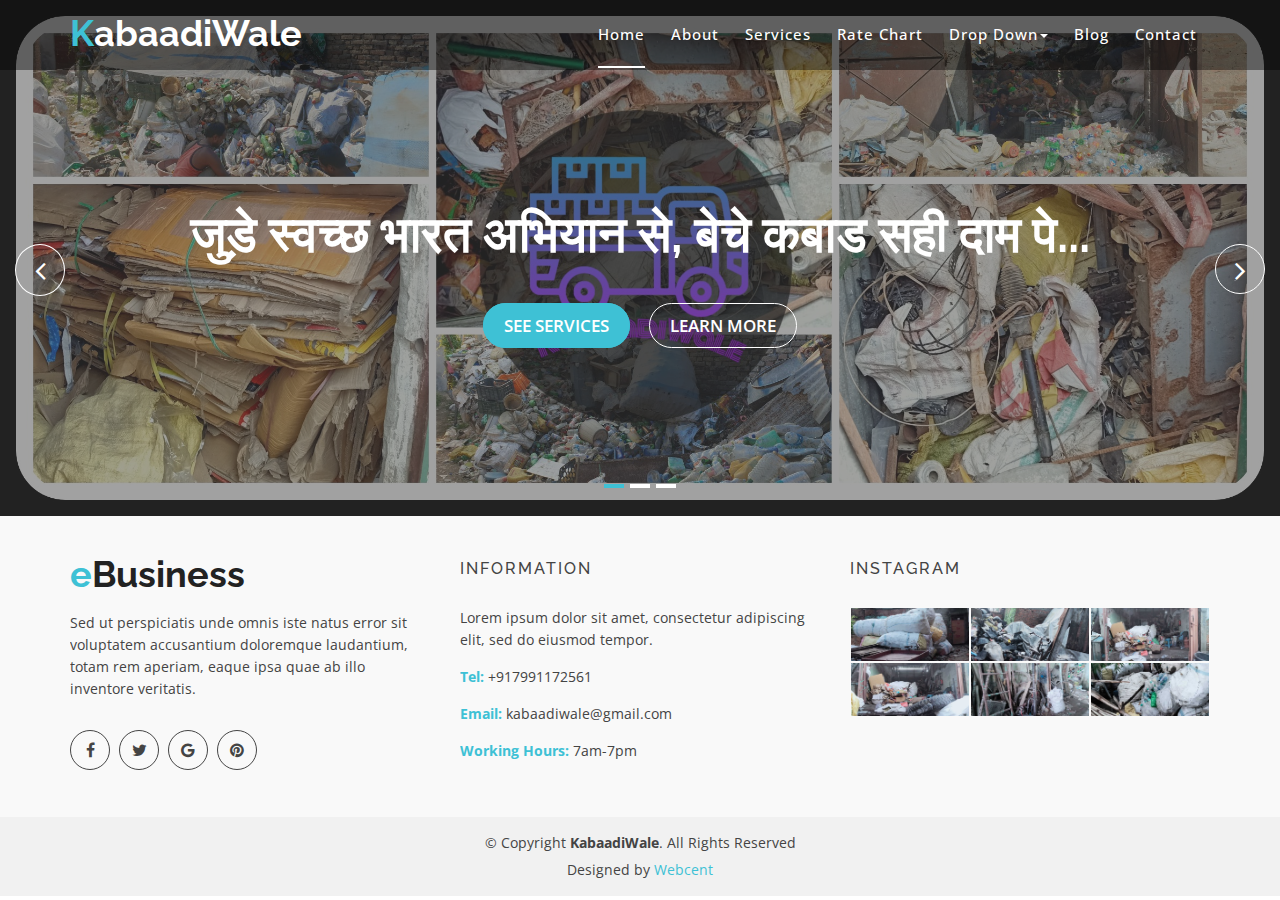
<file: form.html>
<!doctype html>
<html lang="en">
<head>
  <meta charset="utf-8">
  <title>KabadiWale - Sagar Trader</title>
  <meta content="width=device-width, initial-scale=1.0" name="viewport">
  <meta content="" name="keywords">
  <meta content="" name="description">

  <!-- Favicons -->
  <link href="img/favicon.png" rel="icon">
  <link href="img/apple-touch-icon.pngg" rel="apple-touch-icon">

  <!-- Google Fonts -->
  <link href="https://fonts.googleapis.com/css?family=Open+Sans:300,400,400i,600,700|Raleway:300,400,400i,500,500i,700,800,900" rel="stylesheet">

  <!-- Bootstrap CSS File -->
  <link href="lib/bootstrap/css/bootstrap.min.css" rel="stylesheet">

  <!-- Libraries CSS Files -->
  <link href="lib/nivo-slider/css/nivo-slider.css" rel="stylesheet">
  <link href="lib/owlcarousel/owl.carousel.css" rel="stylesheet">
  <link href="lib/owlcarousel/owl.transitions.css" rel="stylesheet">
  <link href="lib/font-awesome/css/font-awesome.min.css" rel="stylesheet">
  <link href="lib/animate/animate.min.css" rel="stylesheet">
  <link href="lib/venobox/venobox.css" rel="stylesheet">

  <!-- Nivo Slider Theme -->
  <link href="css/nivo-slider-theme.css" rel="stylesheet">

  <!-- Main Stylesheet File -->
  <link href="css/style.css" rel="stylesheet">

  <!-- Responsive Stylesheet File -->
  <link href="css/responsive.css" rel="stylesheet">

  <!-- =======================================================
    Theme Name: eBusiness
    Theme URL: https://bootstrapmade.com/ebusiness-bootstrap-corporate-template/
    Author: BootstrapMade.com
    License: https://bootstrapmade.com/license/
  ======================================================= -->
</head>

<body data-spy="scroll" data-target="#navbar-example">

  <div id="preloader"></div>

  <header>
    <!-- header-area start -->
    <div id="sticker" class="header-area">
      <div class="container">
        <div class="row">
          <div class="col-md-12 col-sm-12">

            <!-- Navigation -->
            <nav class="navbar navbar-default">
              <!-- Brand and toggle get grouped for better mobile display -->
              <div class="navbar-header">
                <button type="button" class="navbar-toggle collapsed" data-toggle="collapse" data-target=".bs-example-navbar-collapse-1" aria-expanded="false">
										<span class="sr-only">Toggle navigation</span>
										<span class="icon-bar"></span>
										<span class="icon-bar"></span>
										<span class="icon-bar"></span>
									</button>
                <!-- Brand -->
                <a class="navbar-brand page-scroll sticky-logo" href="index.html">
                  <h1><span>K</span>abaadiWale</h1>
                  <!-- Uncomment below if you prefer to use an image logo -->
                  <!-- <img src="img/logo.png" alt="" title=""> -->
								</a>
              </div>
              <!-- Collect the nav links, forms, and other content for toggling -->
              <div class="collapse navbar-collapse main-menu bs-example-navbar-collapse-1" id="navbar-example">
                <ul class="nav navbar-nav navbar-right">
                  <li class="active">
                    <a class="page-scroll" href="#home">Home</a>
                  </li>
                  <li>
                    <a class="page-scroll" href="#about">About</a>
                  </li>
                  <li>
                    <a class="page-scroll" href="#services">Services</a>
                  </li>
                  <li>
                    <a class="page-scroll" href="#portfolio">Rate Chart</a>
                  </li>

                  <li class="dropdown"><a href="#" class="dropdown-toggle" data-toggle="dropdown">Drop Down<span class="caret"></span></a>
                    <ul class="dropdown-menu" role="menu">
                      <li><a href=# >Drop Down 1</a></li>
                      <li><a href=# >Drop Down 2</a></li>
                    </ul> 
                  </li>

                  <li>
                    <a class="page-scroll" href="#blog">Blog</a>
                  </li>
                  <li>
                    <a class="page-scroll" href="#contact">Contact</a>
                  </li>
                </ul>
              </div>
              <!-- navbar-collapse -->
            </nav>
            <!-- END: Navigation -->
          </div>
        </div>
      </div>
    </div>
    <!-- header-area end -->
  </header>
  <!-- header end -->
  <!-- Start Slider Area -->
  <div id="home" class="slider-area">
    <div class="bend niceties preview-2">
      <div id="ensign-nivoslider" class="slides">
        <img src="img/slider/slide01.jpg" alt="" title="#slider-direction-1" />
        <img src="img/slider/slide02.jpg" alt="" title="#slider-direction-2" />
        <img src="img/slider/slide03.jpg" alt="" title="#slider-direction-3" />
      </div>

      <!-- direction 1 -->
      <div id="slider-direction-1" class="slider-direction slider-one">
        <div class="container">
          <div class="row">
            <div class="col-md-12 col-sm-12 col-xs-12">
              <div class="slider-content">
                <!-- layer 1 -->
                <div class="layer-1-1 hidden-xs wow slideInDown" data-wow-duration="2s" data-wow-delay=".2s">
                  <h2 class="title1"></h2>
                </div>
                <!-- layer 2 -->
                <div class="layer-1-2 wow slideInUp" data-wow-duration="2s" data-wow-delay=".1s">
                  <h1 class="title2"> जुड़े स्वच्छ भारत​ अभियान से, बेचे कबाड सही दाम पे... </h1>
                </div>
                <!-- layer 3 -->
                <div class="layer-1-3 hidden-xs wow slideInUp" data-wow-duration="2s" data-wow-delay=".2s">
                  <a class="ready-btn right-btn page-scroll" href="#services">See Services</a>
                  <a class="ready-btn page-scroll" href="#about">Learn More</a>
                </div>
              </div>
            </div>
          </div>
        </div>
      </div>

      <!-- direction 2 -->
      <div id="slider-direction-2" class="slider-direction slider-two">
        <div class="container">
          <div class="row">
            <div class="col-md-12 col-sm-12 col-xs-12">
              <div class="slider-content text-center">
                <!-- layer 1 -->
                <div class="layer-1-1 hidden-xs wow slideInUp" data-wow-duration="2s" data-wow-delay=".2s">
                  <h2 class="title1"></h2>
                </div>
                <!-- layer 2 -->
                <div class="layer-1-2 wow slideInUp" data-wow-duration="2s" data-wow-delay=".1s">
                  <h1 class="title2"> Sell Your Scarp... </h1>
                </div>
                <!-- layer 3 -->
                <div class="layer-1-3 hidden-xs wow slideInUp" data-wow-duration="2s" data-wow-delay=".2s">
                  <a class="ready-btn right-btn page-scroll" href="#services">See Services</a>
                  <a class="ready-btn page-scroll" href="#about">Learn More</a>
                </div>
              </div>
            </div>
          </div>
        </div>
      </div>

      <!-- direction 3 -->
      <div id="slider-direction-3" class="slider-direction slider-two">
        <div class="container">
          <div class="row">
            <div class="col-md-12 col-sm-12 col-xs-12">
              <div class="slider-content">
                <!-- layer 1 -->
                <div class="layer-1-1 hidden-xs wow slideInUp" data-wow-duration="2s" data-wow-delay=".2s">
                  <h2 class="title1"> </h2>
                </div>
                <!-- layer 2 -->
                <div class="layer-1-2 wow slideInUp" data-wow-duration="2s" data-wow-delay=".1s">
                  <h1 class="title2"> Connect with Clean India Campaign, Sell Your Scarp at Fair Price... </h1>
                </div>
                <!-- layer 3 -->
                <div class="layer-1-3 hidden-xs wow slideInUp" data-wow-duration="2s" data-wow-delay=".2s">
                  <a class="ready-btn right-btn page-scroll" href="#services">See Services</a>
                  <a class="ready-btn page-scroll" href="#about">Learn More</a>
                </div>
              </div>
            </div>
          </div>
        </div>
      </div>
    </div>
  </div>
  <!-- End Slider Area -->
  
  
  
  
  
  
  <!-- Start Footer bottom Area -->
  <footer>
    <div class="footer-area">
      <div class="container">
        <div class="row">
          <div class="col-md-4 col-sm-4 col-xs-12">
            <div class="footer-content">
              <div class="footer-head">
                <div class="footer-logo">
                  <h2><span>e</span>Business</h2>
                </div>

                <p>Sed ut perspiciatis unde omnis iste natus error sit voluptatem accusantium doloremque laudantium, totam rem aperiam, eaque ipsa quae ab illo inventore veritatis.</p>
                <div class="footer-icons">
                  <ul>
                    <li>
                      <a href="#"><i class="fa fa-facebook"></i></a>
                    </li>
                    <li>
                      <a href="#"><i class="fa fa-twitter"></i></a>
                    </li>
                    <li>
                      <a href="#"><i class="fa fa-google"></i></a>
                    </li>
                    <li>
                      <a href="#"><i class="fa fa-pinterest"></i></a>
                    </li>
                  </ul>
                </div>
              </div>
            </div>
          </div>
          <!-- end single footer -->
          <div class="col-md-4 col-sm-4 col-xs-12">
            <div class="footer-content">
              <div class="footer-head">
                <h4>information</h4>
                <p>
                  Lorem ipsum dolor sit amet, consectetur adipiscing elit, sed do eiusmod tempor.
                </p>
                <div class="footer-contacts">
                  <p><span>Tel:</span> +917991172561 </p>
                  <p><span>Email:</span> kabaadiwale@gmail.com</p>
                  <p><span>Working Hours:</span> 7am-7pm</p>
                </div>
              </div>
            </div>
          </div>
          <!-- end single footer -->
          <div class="col-md-4 col-sm-4 col-xs-12">
            <div class="footer-content">
              <div class="footer-head">
                <h4>Instagram</h4>
                <div class="flicker-img">
                  <a href="#"><img src="img/portfolio/1.jpg" alt=""></a>
                  <a href="#"><img src="img/portfolio/2.jpg" alt=""></a>
                  <a href="#"><img src="img/portfolio/3.jpg" alt=""></a>
                  <a href="#"><img src="img/portfolio/4.jpg" alt=""></a>
                  <a href="#"><img src="img/portfolio/5.jpg" alt=""></a>
                  <a href="#"><img src="img/portfolio/6.jpg" alt=""></a>
                </div>
              </div>
            </div>
          </div>
        </div>
      </div>
    </div>
    <div class="footer-area-bottom">
      <div class="container">
        <div class="row">
          <div class="col-md-12 col-sm-12 col-xs-12">
            <div class="copyright text-center">
              <p>
                &copy; Copyright <strong>KabaadiWale</strong>. All Rights Reserved
              </p>
            </div>
            <div class="credits">
              <!--
                All the links in the footer should remain intact.
                You can delete the links only if you purchased the pro version.
                Licensing information: https://bootstrapmade.com/license/
                Purchase the pro version with working PHP/AJAX contact form: https://bootstrapmade.com/buy/?theme=eBusiness
              -->
              Designed by <a href="https://www.facebook.com/webcentindia">Webcent</a>
            </div>
          </div>
        </div>
      </div>
    </div>
  </footer>

  <a href="#" class="back-to-top"><i class="fa fa-chevron-up"></i></a>

  <!-- JavaScript Libraries -->
  <script src="lib/jquery/jquery.min.js"></script>
  <script src="lib/bootstrap/js/bootstrap.min.js"></script>
  <script src="lib/owlcarousel/owl.carousel.min.js"></script>
  <script src="lib/venobox/venobox.min.js"></script>
  <script src="lib/knob/jquery.knob.js"></script>
  <script src="lib/wow/wow.min.js"></script>
  <script src="lib/parallax/parallax.js"></script>
  <script src="lib/easing/easing.min.js"></script>
  <script src="lib/nivo-slider/js/jquery.nivo.slider.js" type="text/javascript"></script>
  <script src="lib/appear/jquery.appear.js"></script>
  <script src="lib/isotope/isotope.pkgd.min.js"></script>

  <!-- Contact Form JavaScript File -->
  <script src="contactform/contactform.js"></script>

  <script src="js/main.js"></script>
</body>

</html>
</file>
<file: lib/venobox/venobox.css>
/* ------ venobox.css --------*/
.vbox-overlay *, .vbox-overlay *:before, .vbox-overlay *:after{
    -webkit-backface-visibility: hidden;
    -webkit-box-sizing:border-box;
    -moz-box-sizing:border-box;
    box-sizing:border-box;

}
.vbox-overlay{
    display: -webkit-flex;
    display: flex;
    -webkit-flex-direction: column;
    flex-direction: column;
    -webkit-justify-content: center;
    justify-content: center;
    -webkit-align-items: center;
    align-items: center;
    position: fixed;
    left: 0;
    top: 0;
    bottom: 0;
    right: 0;
    z-index: 1040;
    -webkit-transform:translateZ(1000px);
    transform: translateZ(1000px);
    transform-style: preserve-3d;
}

/* ----- navigation ----- */
.vbox-title{
    width: 100%;
    height: 40px;
    float: left;
    text-align: center;
    line-height: 28px;
    font-size: 12px;
    padding: 6px 40px;
    overflow: hidden;
    position: fixed;
    display: none;
    left: 0;
    z-index: 1050;
}
.vbox-close{
    cursor: pointer;
    position: fixed;
    top: -1px;
    right: 0;
    width: 50px;
    height: 40px;
    padding: 6px;
    display: block;
    background-position:10px center;
    overflow: hidden;
    font-size: 24px;
    line-height: 1;
    text-align: center;
    z-index: 1050;
}
.vbox-num{
    cursor: pointer;
    position: fixed;
    left: 0;
    height: 40px;
    display: block;
    overflow: hidden;
    line-height: 28px;
    font-size: 12px;
    padding: 6px 10px;
    display: none;
    z-index: 1050;
}
/* ----- navigation ARROWS ----- */
.vbox-next, .vbox-prev{
    position: fixed;
    top: 50%;
    margin-top: -15px;
    overflow: hidden;
    cursor: pointer;
    display: block;
    width: 45px;
    height: 45px;
    z-index: 1050;
}
.vbox-next span, .vbox-prev span{
    position: relative;
    width: 20px;
    height: 20px;
    border: 2px solid transparent;
    border-top-color: #B6B6B6;
    border-right-color: #B6B6B6;
    text-indent: -100px;
    position: absolute;
    top: 8px;
    display: block;
}
.vbox-prev{
    left: 15px;
}
.vbox-next{
    right: 15px;
}
.vbox-prev span{
    left: 10px;
    -ms-transform: rotate(-135deg);
    -webkit-transform: rotate(-135deg);
    transform: rotate(-135deg);
}
.vbox-next span{
    -ms-transform: rotate(45deg);
    -webkit-transform: rotate(45deg);
    transform: rotate(45deg);
    right: 10px;
}
/* ------- inline window ------ */
.vbox-inline{
    width: 420px;
    height: 315px;
    height: 70vh;
    padding: 10px;
    background: #fff;
    margin: 0 auto;
    overflow: auto;
    text-align: left;
}
/* ------- Video & iFrames window ------ */
.venoframe{
    max-width: 100%;
    width: 100%;
    border: none;
    width: 100%;
    height: 260px;
    height: 70vh;
}
.venoframe.vbvid{
    height: 260px;
}
@media (min-width: 768px) {
    .venoframe, .vbox-inline{
        width: 90%;
        height: 360px;
        height: 70vh;
    }
    .venoframe.vbvid{
        width: 640px;
        height: 360px;
    }
}
@media (min-width: 992px) {
    .venoframe, .vbox-inline{
        max-width: 1200px;
        width: 80%;
        height: 540px;
        height: 70vh;
    }
    .venoframe.vbvid{
        width: 960px;
        height: 540px;
    }
}
/*
Please do NOT edit this part!
or at least read this note: http://i.imgur.com/7C0ws9e.gif
*/
.vbox-open{
    overflow: hidden;
}
.vbox-container{
    position: absolute;
    left: 0;
    right: 0;
    top: 0;
    bottom: 0;
    overflow-x: hidden;
    overflow-y: scroll;
    overflow-scrolling: touch;
    -webkit-overflow-scrolling: touch;
    z-index: 20;
    max-height: 100%;

}

.vbox-content{
    text-align: center;
    float: left;
    width: 100%;
    position: relative;
    overflow: hidden;
    padding: 20px 10px;
}
.vbox-container img{
    max-width: 100%;
    height: auto;
}
.figlio{
    box-shadow: 0 0 12px rgba(0,0,0,0.19), 0 6px 6px rgba(0,0,0,0.23);
    max-width: 100%;
    text-align: initial;
}
img.figlio{
    -webkit-user-select: none;
-khtml-user-select: none;
-moz-user-select: none;
-o-user-select: none;
user-select: none;
}
.vbox-content.swipe-left{
    margin-left: -200px !important;
}
.vbox-content.swipe-right{
    margin-left: 200px !important;
}
.animated{
    webkit-transition: margin 300ms ease-out;
    transition: margin 300ms ease-out;
}
.animate-in{
    opacity: 1;
}
.animate-out{
    opacity: 0;
}
/* ---------- preloader ----------
 * SPINKIT
 * http://tobiasahlin.com/spinkit/
-------------------------------- */
.sk-double-bounce,.sk-rotating-plane{width:40px;height:40px;margin:40px auto}.sk-rotating-plane{background-color:#333;-webkit-animation:sk-rotatePlane 1.2s infinite ease-in-out;animation:sk-rotatePlane 1.2s infinite ease-in-out}@-webkit-keyframes sk-rotatePlane{0%{-webkit-transform:perspective(120px) rotateX(0) rotateY(0);transform:perspective(120px) rotateX(0) rotateY(0)}50%{-webkit-transform:perspective(120px) rotateX(-180.1deg) rotateY(0);transform:perspective(120px) rotateX(-180.1deg) rotateY(0)}100%{-webkit-transform:perspective(120px) rotateX(-180deg) rotateY(-179.9deg);transform:perspective(120px) rotateX(-180deg) rotateY(-179.9deg)}}@keyframes sk-rotatePlane{0%{-webkit-transform:perspective(120px) rotateX(0) rotateY(0);transform:perspective(120px) rotateX(0) rotateY(0)}50%{-webkit-transform:perspective(120px) rotateX(-180.1deg) rotateY(0);transform:perspective(120px) rotateX(-180.1deg) rotateY(0)}100%{-webkit-transform:perspective(120px) rotateX(-180deg) rotateY(-179.9deg);transform:perspective(120px) rotateX(-180deg) rotateY(-179.9deg)}}.sk-double-bounce{position:relative}.sk-double-bounce .sk-child{width:100%;height:100%;border-radius:50%;background-color:#333;opacity:.6;position:absolute;top:0;left:0;-webkit-animation:sk-doubleBounce 2s infinite ease-in-out;animation:sk-doubleBounce 2s infinite ease-in-out}.sk-chasing-dots .sk-child,.sk-spinner-pulse,.sk-three-bounce .sk-child{background-color:#333;border-radius:100%}.sk-double-bounce .sk-double-bounce2{-webkit-animation-delay:-1s;animation-delay:-1s}@-webkit-keyframes sk-doubleBounce{0%,100%{-webkit-transform:scale(0);transform:scale(0)}50%{-webkit-transform:scale(1);transform:scale(1)}}@keyframes sk-doubleBounce{0%,100%{-webkit-transform:scale(0);transform:scale(0)}50%{-webkit-transform:scale(1);transform:scale(1)}}.sk-wave{margin:40px auto;width:50px;height:40px;text-align:center;font-size:10px}.sk-wave .sk-rect{background-color:#333;height:100%;width:6px;display:inline-block;-webkit-animation:sk-waveStretchDelay 1.2s infinite ease-in-out;animation:sk-waveStretchDelay 1.2s infinite ease-in-out}.sk-wave .sk-rect1{-webkit-animation-delay:-1.2s;animation-delay:-1.2s}.sk-wave .sk-rect2{-webkit-animation-delay:-1.1s;animation-delay:-1.1s}.sk-wave .sk-rect3{-webkit-animation-delay:-1s;animation-delay:-1s}.sk-wave .sk-rect4{-webkit-animation-delay:-.9s;animation-delay:-.9s}.sk-wave .sk-rect5{-webkit-animation-delay:-.8s;animation-delay:-.8s}@-webkit-keyframes sk-waveStretchDelay{0%,100%,40%{-webkit-transform:scaleY(.4);transform:scaleY(.4)}20%{-webkit-transform:scaleY(1);transform:scaleY(1)}}@keyframes sk-waveStretchDelay{0%,100%,40%{-webkit-transform:scaleY(.4);transform:scaleY(.4)}20%{-webkit-transform:scaleY(1);transform:scaleY(1)}}.sk-wandering-cubes{margin:40px auto;width:40px;height:40px;position:relative}.sk-wandering-cubes .sk-cube{background-color:#333;width:10px;height:10px;position:absolute;top:0;left:0;-webkit-animation:sk-wanderingCube 1.8s ease-in-out -1.8s infinite both;animation:sk-wanderingCube 1.8s ease-in-out -1.8s infinite both}.sk-chasing-dots,.sk-spinner-pulse{width:40px;height:40px;margin:40px auto}.sk-wandering-cubes .sk-cube2{-webkit-animation-delay:-.9s;animation-delay:-.9s}@-webkit-keyframes sk-wanderingCube{0%{-webkit-transform:rotate(0);transform:rotate(0)}25%{-webkit-transform:translateX(30px) rotate(-90deg) scale(.5);transform:translateX(30px) rotate(-90deg) scale(.5)}50%{-webkit-transform:translateX(30px) translateY(30px) rotate(-179deg);transform:translateX(30px) translateY(30px) rotate(-179deg)}50.1%{-webkit-transform:translateX(30px) translateY(30px) rotate(-180deg);transform:translateX(30px) translateY(30px) rotate(-180deg)}75%{-webkit-transform:translateX(0) translateY(30px) rotate(-270deg) scale(.5);transform:translateX(0) translateY(30px) rotate(-270deg) scale(.5)}100%{-webkit-transform:rotate(-360deg);transform:rotate(-360deg)}}@keyframes sk-wanderingCube{0%{-webkit-transform:rotate(0);transform:rotate(0)}25%{-webkit-transform:translateX(30px) rotate(-90deg) scale(.5);transform:translateX(30px) rotate(-90deg) scale(.5)}50%{-webkit-transform:translateX(30px) translateY(30px) rotate(-179deg);transform:translateX(30px) translateY(30px) rotate(-179deg)}50.1%{-webkit-transform:translateX(30px) translateY(30px) rotate(-180deg);transform:translateX(30px) translateY(30px) rotate(-180deg)}75%{-webkit-transform:translateX(0) translateY(30px) rotate(-270deg) scale(.5);transform:translateX(0) translateY(30px) rotate(-270deg) scale(.5)}100%{-webkit-transform:rotate(-360deg);transform:rotate(-360deg)}}.sk-spinner-pulse{-webkit-animation:sk-pulseScaleOut 1s infinite ease-in-out;animation:sk-pulseScaleOut 1s infinite ease-in-out}@-webkit-keyframes sk-pulseScaleOut{0%{-webkit-transform:scale(0);transform:scale(0)}100%{-webkit-transform:scale(1);transform:scale(1);opacity:0}}@keyframes sk-pulseScaleOut{0%{-webkit-transform:scale(0);transform:scale(0)}100%{-webkit-transform:scale(1);transform:scale(1);opacity:0}}.sk-chasing-dots{position:relative;text-align:center;-webkit-animation:sk-chasingDotsRotate 2s infinite linear;animation:sk-chasingDotsRotate 2s infinite linear}.sk-chasing-dots .sk-child{width:60%;height:60%;display:inline-block;position:absolute;top:0;-webkit-animation:sk-chasingDotsBounce 2s infinite ease-in-out;animation:sk-chasingDotsBounce 2s infinite ease-in-out}.sk-chasing-dots .sk-dot2{top:auto;bottom:0;-webkit-animation-delay:-1s;animation-delay:-1s}@-webkit-keyframes sk-chasingDotsRotate{100%{-webkit-transform:rotate(360deg);transform:rotate(360deg)}}@keyframes sk-chasingDotsRotate{100%{-webkit-transform:rotate(360deg);transform:rotate(360deg)}}@-webkit-keyframes sk-chasingDotsBounce{0%,100%{-webkit-transform:scale(0);transform:scale(0)}50%{-webkit-transform:scale(1);transform:scale(1)}}@keyframes sk-chasingDotsBounce{0%,100%{-webkit-transform:scale(0);transform:scale(0)}50%{-webkit-transform:scale(1);transform:scale(1)}}.sk-three-bounce{margin:40px auto;width:80px;text-align:center}.sk-three-bounce .sk-child{width:20px;height:20px;display:inline-block;-webkit-animation:sk-three-bounce 1.4s ease-in-out 0s infinite both;animation:sk-three-bounce 1.4s ease-in-out 0s infinite both}.sk-circle .sk-child:before,.sk-fading-circle .sk-circle:before{display:block;border-radius:100%;content:'';background-color:#333}.sk-three-bounce .sk-bounce1{-webkit-animation-delay:-.32s;animation-delay:-.32s}.sk-three-bounce .sk-bounce2{-webkit-animation-delay:-.16s;animation-delay:-.16s}@-webkit-keyframes sk-three-bounce{0%,100%,80%{-webkit-transform:scale(0);transform:scale(0)}40%{-webkit-transform:scale(1);transform:scale(1)}}@keyframes sk-three-bounce{0%,100%,80%{-webkit-transform:scale(0);transform:scale(0)}40%{-webkit-transform:scale(1);transform:scale(1)}}.sk-circle{margin:40px auto;width:40px;height:40px;position:relative}.sk-circle .sk-child{width:100%;height:100%;position:absolute;left:0;top:0}.sk-circle .sk-child:before{margin:0 auto;width:15%;height:15%;-webkit-animation:sk-circleBounceDelay 1.2s infinite ease-in-out both;animation:sk-circleBounceDelay 1.2s infinite ease-in-out both}.sk-circle .sk-circle2{-webkit-transform:rotate(30deg);-ms-transform:rotate(30deg);transform:rotate(30deg)}.sk-circle .sk-circle3{-webkit-transform:rotate(60deg);-ms-transform:rotate(60deg);transform:rotate(60deg)}.sk-circle .sk-circle4{-webkit-transform:rotate(90deg);-ms-transform:rotate(90deg);transform:rotate(90deg)}.sk-circle .sk-circle5{-webkit-transform:rotate(120deg);-ms-transform:rotate(120deg);transform:rotate(120deg)}.sk-circle .sk-circle6{-webkit-transform:rotate(150deg);-ms-transform:rotate(150deg);transform:rotate(150deg)}.sk-circle .sk-circle7{-webkit-transform:rotate(180deg);-ms-transform:rotate(180deg);transform:rotate(180deg)}.sk-circle .sk-circle8{-webkit-transform:rotate(210deg);-ms-transform:rotate(210deg);transform:rotate(210deg)}.sk-circle .sk-circle9{-webkit-transform:rotate(240deg);-ms-transform:rotate(240deg);transform:rotate(240deg)}.sk-circle .sk-circle10{-webkit-transform:rotate(270deg);-ms-transform:rotate(270deg);transform:rotate(270deg)}.sk-circle .sk-circle11{-webkit-transform:rotate(300deg);-ms-transform:rotate(300deg);transform:rotate(300deg)}.sk-circle .sk-circle12{-webkit-transform:rotate(330deg);-ms-transform:rotate(330deg);transform:rotate(330deg)}.sk-circle .sk-circle2:before{-webkit-animation-delay:-1.1s;animation-delay:-1.1s}.sk-circle .sk-circle3:before{-webkit-animation-delay:-1s;animation-delay:-1s}.sk-circle .sk-circle4:before{-webkit-animation-delay:-.9s;animation-delay:-.9s}.sk-circle .sk-circle5:before{-webkit-animation-delay:-.8s;animation-delay:-.8s}.sk-circle .sk-circle6:before{-webkit-animation-delay:-.7s;animation-delay:-.7s}.sk-circle .sk-circle7:before{-webkit-animation-delay:-.6s;animation-delay:-.6s}.sk-circle .sk-circle8:before{-webkit-animation-delay:-.5s;animation-delay:-.5s}.sk-circle .sk-circle9:before{-webkit-animation-delay:-.4s;animation-delay:-.4s}.sk-circle .sk-circle10:before{-webkit-animation-delay:-.3s;animation-delay:-.3s}.sk-circle .sk-circle11:before{-webkit-animation-delay:-.2s;animation-delay:-.2s}.sk-circle .sk-circle12:before{-webkit-animation-delay:-.1s;animation-delay:-.1s}@-webkit-keyframes sk-circleBounceDelay{0%,100%,80%{-webkit-transform:scale(0);transform:scale(0)}40%{-webkit-transform:scale(1);transform:scale(1)}}@keyframes sk-circleBounceDelay{0%,100%,80%{-webkit-transform:scale(0);transform:scale(0)}40%{-webkit-transform:scale(1);transform:scale(1)}}.sk-cube-grid{width:40px;height:40px;margin:40px auto}.sk-cube-grid .sk-cube{width:33.33%;height:33.33%;background-color:#333;float:left;-webkit-animation:sk-cubeGridScaleDelay 1.3s infinite ease-in-out;animation:sk-cubeGridScaleDelay 1.3s infinite ease-in-out}.sk-cube-grid .sk-cube1{-webkit-animation-delay:.2s;animation-delay:.2s}.sk-cube-grid .sk-cube2{-webkit-animation-delay:.3s;animation-delay:.3s}.sk-cube-grid .sk-cube3{-webkit-animation-delay:.4s;animation-delay:.4s}.sk-cube-grid .sk-cube4{-webkit-animation-delay:.1s;animation-delay:.1s}.sk-cube-grid .sk-cube5{-webkit-animation-delay:.2s;animation-delay:.2s}.sk-cube-grid .sk-cube6{-webkit-animation-delay:.3s;animation-delay:.3s}.sk-cube-grid .sk-cube7{-webkit-animation-delay:0ms;animation-delay:0ms}.sk-cube-grid .sk-cube8{-webkit-animation-delay:.1s;animation-delay:.1s}.sk-cube-grid .sk-cube9{-webkit-animation-delay:.2s;animation-delay:.2s}@-webkit-keyframes sk-cubeGridScaleDelay{0%,100%,70%{-webkit-transform:scale3D(1,1,1);transform:scale3D(1,1,1)}35%{-webkit-transform:scale3D(0,0,1);transform:scale3D(0,0,1)}}@keyframes sk-cubeGridScaleDelay{0%,100%,70%{-webkit-transform:scale3D(1,1,1);transform:scale3D(1,1,1)}35%{-webkit-transform:scale3D(0,0,1);transform:scale3D(0,0,1)}}.sk-fading-circle{margin:40px auto;width:40px;height:40px;position:relative}.sk-fading-circle .sk-circle{width:100%;height:100%;position:absolute;left:0;top:0}.sk-fading-circle .sk-circle:before{margin:0 auto;width:15%;height:15%;-webkit-animation:sk-circleFadeDelay 1.2s infinite ease-in-out both;animation:sk-circleFadeDelay 1.2s infinite ease-in-out both}.sk-fading-circle .sk-circle2{-webkit-transform:rotate(30deg);-ms-transform:rotate(30deg);transform:rotate(30deg)}.sk-fading-circle .sk-circle3{-webkit-transform:rotate(60deg);-ms-transform:rotate(60deg);transform:rotate(60deg)}.sk-fading-circle .sk-circle4{-webkit-transform:rotate(90deg);-ms-transform:rotate(90deg);transform:rotate(90deg)}.sk-fading-circle .sk-circle5{-webkit-transform:rotate(120deg);-ms-transform:rotate(120deg);transform:rotate(120deg)}.sk-fading-circle .sk-circle6{-webkit-transform:rotate(150deg);-ms-transform:rotate(150deg);transform:rotate(150deg)}.sk-fading-circle .sk-circle7{-webkit-transform:rotate(180deg);-ms-transform:rotate(180deg);transform:rotate(180deg)}.sk-fading-circle .sk-circle8{-webkit-transform:rotate(210deg);-ms-transform:rotate(210deg);transform:rotate(210deg)}.sk-fading-circle .sk-circle9{-webkit-transform:rotate(240deg);-ms-transform:rotate(240deg);transform:rotate(240deg)}.sk-fading-circle .sk-circle10{-webkit-transform:rotate(270deg);-ms-transform:rotate(270deg);transform:rotate(270deg)}.sk-fading-circle .sk-circle11{-webkit-transform:rotate(300deg);-ms-transform:rotate(300deg);transform:rotate(300deg)}.sk-fading-circle .sk-circle12{-webkit-transform:rotate(330deg);-ms-transform:rotate(330deg);transform:rotate(330deg)}.sk-fading-circle .sk-circle2:before{-webkit-animation-delay:-1.1s;animation-delay:-1.1s}.sk-fading-circle .sk-circle3:before{-webkit-animation-delay:-1s;animation-delay:-1s}.sk-fading-circle .sk-circle4:before{-webkit-animation-delay:-.9s;animation-delay:-.9s}.sk-fading-circle .sk-circle5:before{-webkit-animation-delay:-.8s;animation-delay:-.8s}.sk-fading-circle .sk-circle6:before{-webkit-animation-delay:-.7s;animation-delay:-.7s}.sk-fading-circle .sk-circle7:before{-webkit-animation-delay:-.6s;animation-delay:-.6s}.sk-fading-circle .sk-circle8:before{-webkit-animation-delay:-.5s;animation-delay:-.5s}.sk-fading-circle .sk-circle9:before{-webkit-animation-delay:-.4s;animation-delay:-.4s}.sk-fading-circle .sk-circle10:before{-webkit-animation-delay:-.3s;animation-delay:-.3s}.sk-fading-circle .sk-circle11:before{-webkit-animation-delay:-.2s;animation-delay:-.2s}.sk-fading-circle .sk-circle12:before{-webkit-animation-delay:-.1s;animation-delay:-.1s}@-webkit-keyframes sk-circleFadeDelay{0%,100%,39%{opacity:0}40%{opacity:1}}@keyframes sk-circleFadeDelay{0%,100%,39%{opacity:0}40%{opacity:1}}.sk-folding-cube{margin:40px auto;width:40px;height:40px;position:relative;-webkit-transform:rotateZ(45deg);transform:rotateZ(45deg)}.sk-folding-cube .sk-cube{float:left;width:50%;height:50%;position:relative;-webkit-transform:scale(1.1);-ms-transform:scale(1.1);transform:scale(1.1)}.sk-folding-cube .sk-cube:before{content:'';position:absolute;top:0;left:0;width:100%;height:100%;background-color:#333;-webkit-animation:sk-foldCubeAngle 2.4s infinite linear both;animation:sk-foldCubeAngle 2.4s infinite linear both;-webkit-transform-origin:100% 100%;-ms-transform-origin:100% 100%;transform-origin:100% 100%}.sk-folding-cube .sk-cube2{-webkit-transform:scale(1.1) rotateZ(90deg);transform:scale(1.1) rotateZ(90deg)}.sk-folding-cube .sk-cube3{-webkit-transform:scale(1.1) rotateZ(180deg);transform:scale(1.1) rotateZ(180deg)}.sk-folding-cube .sk-cube4{-webkit-transform:scale(1.1) rotateZ(270deg);transform:scale(1.1) rotateZ(270deg)}.sk-folding-cube .sk-cube2:before{-webkit-animation-delay:.3s;animation-delay:.3s}.sk-folding-cube .sk-cube3:before{-webkit-animation-delay:.6s;animation-delay:.6s}.sk-folding-cube .sk-cube4:before{-webkit-animation-delay:.9s;animation-delay:.9s}@-webkit-keyframes sk-foldCubeAngle{0%,10%{-webkit-transform:perspective(140px) rotateX(-180deg);transform:perspective(140px) rotateX(-180deg);opacity:0}25%,75%{-webkit-transform:perspective(140px) rotateX(0);transform:perspective(140px) rotateX(0);opacity:1}100%,90%{-webkit-transform:perspective(140px) rotateY(180deg);transform:perspective(140px) rotateY(180deg);opacity:0}}@keyframes sk-foldCubeAngle{0%,10%{-webkit-transform:perspective(140px) rotateX(-180deg);transform:perspective(140px) rotateX(-180deg);opacity:0}25%,75%{-webkit-transform:perspective(140px) rotateX(0);transform:perspective(140px) rotateX(0);opacity:1}100%,90%{-webkit-transform:perspective(140px) rotateY(180deg);transform:perspective(140px) rotateY(180deg);opacity:0}}
</file>
<file: css/nivo-slider-theme.css>
/*
Skin Name: Nivo Slider Default Theme
Skin URI: http://nivo.dev7studios.com
Description: The default skin for the Nivo Slider.
Version: 1.3
Author: Gilbert Pellegrom
Author URI: http://dev7studios.com
Supports Thumbs: true
*/


.slider-area {
  color: #fff;
  position: relative;
  text-align: center;
}

.slider-content {
  padding: 180px 60px;
}

.nivo-caption::after {
  background: #444 none repeat scroll 0 0;
  content: "";
  height: 100%;
  left: 0;
  opacity: 0.5;
  position: absolute;
  top: 0;
  width: 100%;
  z-index: -1;
}

.layer-1-2 {
  margin: 20px 0;
}

.layer-1-1 h2 {
  color: #fff;
  font-size: 32px;
  font-weight: 700;
}

.layer-1-2 h1 {
  color: #fff;
  font-size: 50px;
  font-weight: 700;
  line-height: 60px;
}

.layer-1-3 {
  margin: 50px 0 0;
}

.layer-1-3 a.ready-btn {
  border: 1px solid #fff;
  border-radius: 30px;
  color: #fff;
  cursor: pointer;
  display: inline-block;
  font-size: 17px;
  font-weight: 600;
  margin-top: 30px;
  padding: 10px 20px;
  text-align: center;
  text-transform: uppercase;
  transition: all 0.4s ease 0s;
  z-index: 222;
}

.layer-1-3 a.ready-btn:hover {
  color: #fff;
  background: #3EC1D5;
  border: 1px solid #3EC1D5;
  text-decoration: none;
}

.ready-btn.right-btn {
  margin-right: 15px;
  background: #3EC1D5;
  border: 1px solid #3EC1D5 !important;
}

.ready-btn.right-btn:hover {
  background: transparent !important;
  border: 1px solid #fff !important;
}

.nivo-controlNav {
  bottom: 0;
  left: 0;
  position: absolute;
  right: 0;
  z-index: 8;
}

.nivo-directionNav {
  display: block;
}

.nivo-controlNav a {
  background: transparent none repeat scroll 0 0;
  border: 2px solid #fff;
  box-shadow: none;
  display: inline-block;
  font-size: 0;
  height: 2px;
  margin: 5px 3px;
  opacity: 1;
  text-align: center;
  text-indent: inherit;
  vertical-align: top;
  width: 20px;
}

.nivo-controlNav a:hover, .nivo-controlNav a.active {
  background: #fff none repeat scroll 0 0;
  border-color: #3EC1D5;
  -moz-transform: rotate(180deg);
  -webkit-transform: rotate(180deg);
  -o-transform: rotate(180deg);
  -ms-transform: rotate(180deg);
}

/* Normal desktop :992px. */

@media (min-width: 1400px) and (max-width:1920px) {
  .slider-content {
    padding: 340px 0;
  }
}

/* Normal desktop :992px. */

@media (min-width: 992px) and (max-width: 1169px) {
  .slider-content {
    padding: 144px 0;
  }
}

/* Tablet desktop :768px. */

@media (min-width: 768px) and (max-width: 991px) {
  .slider-content {
    padding: 93px 0;
  }
  .layer-1-2 h1 {
    font-size: 22px;
    line-height: 24px;
  }
  .layer-1-3 a.ready-btn {
    font-size: 14px;
    margin-top: 20px;
    padding: 10px 20px;
  }
}

@media (max-width: 767px) {
  .nivo-directionNav {
    display: none;
  }
  .slider-content {
    padding: 46px 0px;
  }
  .layer-1-2 {
    margin: 10px 0;
  }
  .layer-1-1 h2 {
    font-size: 14px;
    line-height: 16px;
  }
  .layer-1-2 h1 {
    font-size: 14px;
    line-height: 16px;
  }
  .layer-1-3 a.ready-btn {
    font-size: 12px;
    margin-top: 10px;
    padding: 8px 10px;
  }
  .layer-1-3 {
    margin: 10px 0 0;
  }
  .nivo-controlNav {
    bottom: -8px;
  }
}

@media only screen and (min-width: 480px) and (max-width: 767px) {
  .slider-content {
    padding: 70px 0px;
  }
  .layer-1-1 h2, .layer-1-2 h1 {
    font-size: 24px;
    line-height: 30px;
  }
}

/* -------------------------------------
preview-1
---------------------------------------- */

.preview-1 .nivoSlider {
  position: relative;
  background: url(../lib/nivo-slider/img/loading.gif) no-repeat 50% 50%;
}

.preview-1 .nivoSlider img {
  position: absolute;
  top: 0px;
  left: 0px;
  display: none;
}

.preview-1 .nivoSlider a {
  border: 0;
  display: block;
}

.preview-1 .nivo-controlNav {
  text-align: center;
  padding: 20px 0;
}

.preview-1 .nivo-controlNav a {
  display: inline-block;
  width: 22px;
  height: 22px;
  background: url(../lib/nivo-slider/img/bullets.png) no-repeat;
  text-indent: -9999px;
  border: 0;
  margin: 0 2px;
}

.preview-1 .nivo-controlNav a.active {
  background-position: 0 -22px;
}

.preview-1 .nivo-directionNav a {
  display: block;
  width: 30px;
  height: 30px;
  background: url(../lib/nivo-slider/img/arrows.png) no-repeat;
  text-indent: -9999px;
  border: 0;
  opacity: 0;
  -webkit-transition: all 200ms ease-in-out;
  -moz-transition: all 200ms ease-in-out;
  -o-transition: all 200ms ease-in-out;
  transition: all 200ms ease-in-out;
}

.preview-1:hover .nivo-directionNav a {
  opacity: 1;
}

.nivo-prevNav {
  left: 15px;
}

.nivo-nextNav {
  right: 15px;
}

.preview-1 a.nivo-nextNav {
  background-position: -30px 0;
}


.preview-1 .nivo-caption {
  font-family: Helvetica, Arial, sans-serif;
}

.preview-1 .nivo-caption a {
  color: #fff;
  border-bottom: 1px dotted #fff;
}

.preview-1 .nivo-caption a:hover {
  color: #fff;
}

.preview-1 .nivo-controlNav.nivo-thumbs-enabled {
  width: 100%;
}

.preview-1 .nivo-controlNav.nivo-thumbs-enabled a {
  width: auto;
  height: auto;
  background: none;
  margin-bottom: 5px;
}

.preview-1 .nivo-controlNav.nivo-thumbs-enabled img {
  display: block;
  width: 120px;
  height: auto;
}

.preview-1 .nivo-controlNav {
  position: relative;
  z-index: 99999;
  bottom: 68px;
}

.preview-1 .nivo-controlNav a {
  border: 5px solid #fff;
  display: inline-block;
  height: 18px;
  margin: 0 5px;
  text-indent: -9999px;
  width: 18px;
  line-height: 8px;
  background: #3c3c3c;
  cursor: pointer;
  position: relative;
  z-index: 9;
  border-radius: 100%;
  opacity: 0;
  z-index: -999;
}

.preview-1:hover .nivo-controlNav a {
  opacity: 1;
  z-index: 999999;
}

.preview-1 .nivo-controlNav a:hover, .preview-1 .nivo-controlNav a.active {
  background: #000;
  cursor: pointer;
}

/* -------------------------------------
preview-2
---------------------------------------- */

.preview-2 .nivoSlider:hover .nivo-directionNav a.nivo-prevNav {
  left: 50px;
}

.preview-2 .nivoSlider:hover .nivo-directionNav a.nivo-nextNav {
  right: 50px;
}

.preview-2 .nivoSlider .nivo-directionNav a.nivo-prevNav {
  font-size: 0;
}

.preview-2 .nivoSlider .nivo-directionNav a.nivo-nextNav {
  font-size: 0;
}

.preview-2 .nivo-directionNav a.nivo-prevNav::before {
  background: rgba(0, 0, 0, 0) none repeat scroll 0 0;
  color: #ffffff;
  content: "";
  cursor: pointer;
  font: 300 50px/50px FontAwesome;
  position: absolute;
  text-align: center;
  top: 50%;
  transition: all 300ms ease-in 0s;
  z-index: 9;
  font-weight: 100;
  left: 0px;
  width: 50px;
  border: 1px solid #fff;
  border-radius: 50%;
  font-size: 30px;
}

.preview-2 .nivo-directionNav a.nivo-nextNav:hover:before, .preview-2 .nivo-directionNav a.nivo-prevNav:hover:before {
  border-color: #3EC1D5;
  color: #fff;
  background: #3EC1D5;
}

.preview-2 .nivo-directionNav a.nivo-nextNav::before {
  background: rgba(0, 0, 0, 0) none repeat scroll 0 0;
  border: 1px solid #fff;
  border-radius: 50%;
  color: #ffffff;
  content: "";
  cursor: pointer;
  font: 100 30px/50px FontAwesome;
  height: 50px;
  position: absolute;
  right: 0px;
  text-align: center;
  top: 50%;
  transition: all 300ms ease-in 0s;
  width: 50px;
  z-index: 9;
  font-size: 30px;
}

.niceties.preview-2 {
  position: relative;
  height: 100%;
}
</file>
<file: css/responsive.css>
@media (min-width: 1920px) {
  .work-right-text {
    padding: 150px 150px;
  }
}

/* Normal desktop :992px. */

@media (min-width: 992px) and (max-width: 1169px) {
  .slider-content {
    padding: 146px 0;
  }
  .work-right-text {
    padding: 40px 0;
  }
  .work-right-text h2 {
    font-size: 18px;
    line-height: 28px;
  }
}

/* Tablet desktop :768px. */

@media (min-width: 768px) and (max-width: 991px) {
  .main-menu ul.navbar-nav li {
    display: inline-block;
    padding: 0 8px;
  }
  .layer-1-1 h2 {
    font-size: 24px;
  }
  .layer-1-2 h1 {
    font-size: 31px;
    line-height: 38px;
    padding: 0px 30px;
  }
  .stick .main-menu ul.navbar-nav li a {
    padding: 24px 0px;
  }
  .tab-menu ul.nav li a {
    padding: 10px 16px;
  }
  .suscribe-input input {
    width: 60%;
  }
  .suscribe-input button {
    width: 40%;
  }
  .team-content.text-center>h4 {
    font-size: 20px;
  }
  .sus-btn {
    margin-left: 0;
  }
  .suscribe-text h3 {
    font-size: 16px;
    padding-right: 20px;
  }
  .work-right-text h5 {
    font-size: 14px;
    line-height: 22px;
  }
  .work-right-text {
    padding: 36px 0;
  }
  .work-right-text h2 {
    font-size: 14px;
    line-height: 22px;
  }
  .work-right-text .ready-btn {
    font-size: 13px;
    padding: 7px 20px;
    margin-top: 5px;
  }
  .single-awesome-portfolio {
    width: 33.33%;
  }
  .widget-product a img {
    display: block;
    float: none;
    width: 100%;
  }
  .widget-product .product-info {
    display: block;
    float: none;
    padding-left: 0;
    width: 100%;
    margin-top: 20px;
  }
  .map-column {
    margin-left: 0;
    padding-right: 40px;
  }
  .post-information .entry-meta {
    font-size: 13px;
    padding: 5px 0;
  }
  .post-information .entry-meta span a {
    padding: 4px 0;
  }
  .service-pic {
    margin-bottom: 30px;
    text-align: center;
  }
  .single-add-itms {
    width: 50%;
  }
  .left-sidebar-title>h4 {
    font-size: 18px;
  }
  .contact-form {
    margin-top: 0px;
  }
  .search-option input {
    width: 67%;
  }
}

/* small mobile :320px. */

@media (max-width: 767px) {

  .header-area {
    height: 60px !important;
    background: #000;
  }
  .navbar-header a.navbar-brand, .stick .navbar-header a.navbar-brand {
    display: inline-block;
    height: 60px  !important;
    padding: 9px 0;
  }
  .navbar-default .navbar-toggle, .stick .navbar-default .navbar-toggle {
    padding: 15px 0;
  }
  .nav.navbar-nav.navbar-right, .stick .nav.navbar-nav.navbar-right {
    background-color: #252525;
    padding: 0;
    margin-top: 0;
  }
  .main-menu ul.navbar-nav li, .stick .main-menu ul.navbar-nav li {
    display: block;
  }
  .main-menu ul.navbar-nav li a, .stick .main-menu ul.navbar-nav li a {
    padding: 10px 2px;
  }
  .main-menu ul.navbar-nav li.active a::after, .stick .main-menu ul.navbar-nav li.active a::after {
    border: 0px solid #fff;
  }
  .logo {
    height: inherit;
    left: 0;
    padding: 0;
    position: absolute;
    top: -6px;
    z-index: 999999;
  }
  .logo a {
    padding: 0;
  }

  .slider-area {
    margin-top: 60px;
  }

  .slider-content h2 {
    font-size: 18px !important;
    line-height: 24px !important;
  }
  .slider-content h1 {
    font-size: 20px !important;
    line-height: 26px !important;
  }

  .layer-1-3 a.ready-btn {
    padding: 8px 15px;
  }
  .section-headline h2 {
    font-size: 30px;
  }
  .well-middle .single-well {
    margin-top: 30px;
  }
  .single-skill {
    margin-bottom: 40px;
  }
  .tab-menu {
    margin-top: 30px;
  }
  .tab-menu ul.nav li a {
    padding: 8px 6px;
  }
  .wellcome-text {
    margin: 0px;
    padding: 70px 0px;
  }
  .subs-feilds {
    width: 100%;
  }
  .suscribe-input input {
    width: 60%;
  }
  .suscribe-input button {
    font-size: 15px;
    padding: 14px 10px;
    width: 40%;
  }
  .section-headline h3 {
    font-size: 25px;
  }
  .well-text>h2 {
    font-size: 18px;
  }
  .well-text p {
    display: none;
  }
  .single-team-member {
    margin-bottom: 30px;
  }
  .service-right {
    width: 100%;
  }
  .service-images:hover .overly-text {
    display: none;
  }
  .portfolio-area {
    padding-top: 0px;
  }
  .project-menu li a {
    padding: 8px 12px;
    margin: 10px 4px;
  }
  .pri_table_list {
    margin-bottom: 30px;
  }
  .single-awesome-project, .portfolio-2 .single-awesome-project {
    width: 100%;
    float: none;
  }
  .single-blog {
    margin-bottom: 30px;
  }
  .sus-btn {
    margin-left: 0;
    margin-top: 30px;
  }
  .contact-form {
    margin-top: 30px;
  }
  .head-team h5 {
    font-size: 22px;
  }
  .footer-content {
    margin-bottom: 30px;
  }
  .header-bottom h1 {
    font-size: 30px;
    margin-bottom: 0;
  }
  .page-area .slider-content {
    padding: 100px 0;
  }
  .search-option input {
    width: 74%;
  }
  .header-bottom h2 {
    font-size: 20px;
    margin-bottom: 0;
  }
  li.threaded-comments {
    margin-left: 0;
  }
}

/* Large Mobile :480px. */

@media only screen and (min-width: 480px) and (max-width: 767px) {
  .submitbtn {
    float: none;
    width: 99.8%;
  }
  .icons-bottom ul li a {
    height: 40px;
    line-height: 37px;
    width: 40px;
  }
  .blog-post-dlc ul li {
    padding-left: 20px;
    padding-right: 20px;
  }
  .awesome-portfolio-content .portfolio-2 {
    width: 50%;
  }
  .gallary-details .single-awesome-portfolio {
    width: 50%;
  }
  .tab-menu ul.nav li a {
    padding: 8px 20px;
  }
}
</file>
<file: css/style.css>
/*
  Theme Name: eBusiness
  Theme URL: https://bootstrapmade.com/ebusiness-bootstrap-corporate-template/
  Author: BootstrapMade.com
  License: https://bootstrapmade.com/license/
*/

/*-----------------------------------------------------------------------------------
   CSS INDEX
  ===================

  1. Theme Default CSS (body, link color, section etc)
  2. Header Area
   2.1 Stick menu Area
  3. About Area
  4.Services Area
  5.Skill Area
  6.Faq Area
  7.Wellcome Area
  8.Team Area
  9.Review Area
  10.Portfolio Area
  11. Pricing Table
  12. Testimonials area
  13. Review Area
  14. Quote area
  15.Footer Area
  16.Home Page-2 Area
  17.Home Page 3  CSS
  18.Blog CSS
  17.Blog Details CSS

-----------------------------------------------------------------------------------*/

/*----------------------------------------*/
/*  1.  Theme default CSS
/*----------------------------------------*/

html, body {
  height: 100%;
}

.floatleft {
  float: left;
}

.floatright {
  float: right;
}

.alignleft {
  float: left;
  margin-right: 15px;
  margin-bottom: 15px;
}

.alignright {
  float: right;
  margin-left: 15px;
  margin-bottom: 15px;
}

.aligncenter {
  display: block;
  margin: 0 auto 15px;
}

a:focus {
  outline: 0px solid;
}

img {
  max-width: 100%;
  height: auto;
}

.fix {
  overflow: hidden;
}

p {
  margin: 0 0 15px;
  color: #444;
}

h1, h2, h3, h4, h5, h6 {
  font-family: 'Raleway', sans-serif;
  margin: 0 0 15px;
  color: #444;
  font-weight: 500;
}

h1 {
  font-size: 48px;
  line-height: 50px;
}

h2 {
  font-size: 38px;
  line-height: 40px;
}

h3 {
  font-size: 30px;
  line-height: 32px;
}

h4 {
  font-size: 24px;
  line-height: 26px;
}

h5 {
  font-size: 20px;
  line-height: 22px;
}

h6 {
  font-size: 16px;
  line-height: 20px;
}

a {
  transition: all 0.3s ease 0s;
  text-decoration: none;
}

a:hover {
  color: #3EC1D5;
  text-decoration: none;
}

a:active, a:hover {
  outline: 0 none;
}

body {
  background: #fff none repeat scroll 0 0;
  color: #444;
  font-family: 'Open Sans', sans-serif;
  font-size: 14px;
  text-align: left;
  overflow-x: hidden;
  line-height: 22px;
}

/* Back to top button */
.back-to-top {
  position: fixed;
  display: none;
  background: #3EC1D5;
  color: #fff;
  padding: 6px 12px 9px 12px;
  font-size: 16px;
  border-radius: 2px;
  right: 15px;
  bottom: 15px;
  transition: background 0.5s;
}

@media (max-width: 768px) {
  .back-to-top {
    bottom: 15px;
  }
}

.back-to-top:focus {
  background: #3EC1D5;
  color: #fff;
  outline: none;
}

.back-to-top:hover {
  background: #3cd6ed;
  color: #fff;
}

.clear {
  clear: both;
}

ul {
  list-style: outside none none;
  margin: 0;
  padding: 0;
}

input, select, textarea, input[type="text"], input[type="date"], input[type="url"], input[type="email"], input[type="password"], input[type="tel"], button, button[type="submit"] {
  -moz-appearance: none;
  box-shadow: none !important;
}

div#preloader {
  position: fixed;
  left: 0;
  top: 0;
  z-index: 99999;
  width: 100%;
  height: 100%;
  overflow: visible;
  background: #fff url('../img/preloader.gif') no-repeat center center;
}

::-moz-selection {
  background: #3EC1D5;
  text-shadow: none;
}

::selection {
  background: #3EC1D5;
  text-shadow: none;
}

.area-padding {
  padding: 70px 0px 80px;
}

.area-padding-2 {
  padding: 70px 0px 50px;
}

.padding-2 {
  padding-bottom: 90px;
}

.section-headline h2 {
  display: inline-block;
  font-size: 40px;
  font-weight: 600;
  margin-bottom: 70px;
  position: relative;
  text-transform: capitalize;
}

.section-headline h2::after {
  border: 1px solid #333;
  bottom: -20px;
  content: "";
  left: 0;
  margin: 0 auto;
  position: absolute;
  right: 0;
  width: 40%;
}

.sec-head {
  display: inline-block;
  font-size: 17px;
  font-weight: 600;
  margin-bottom: 0;
  padding: 0 0 10px;
  text-transform: uppercase;
  transition: all 0.4s ease 0s;
}

/*--------------------------------*/

/*  2. Header top Area
/*--------------------------------*/

.header-area {
  position: absolute;
  top: 0;
  left: 0;
  width: 100%;
  height: auto;
  background: rgba(0, 0, 0, 0.40);
  z-index: 9;
}

.navbar-header a.navbar-brand {
  display: inline-block;
  height: 70px;
  padding: 15px 0;
}

.main-menu ul.navbar-nav li {
  display: inline-block;
  padding: 0px 13px;
}

.main-menu ul.navbar-nav li a {
  background: rgba(0, 0, 0, 0) none repeat scroll 0 0;
  color: #fff;
  font-size: 15px;
  font-weight: 500;
  padding: 24px 0px;
  text-transform: capitalize;
  letter-spacing: 1px;
}

.main-menu ul.navbar-nav li.active > a::after {
  border: 1px solid #fff;
  bottom: 0px;
  content: "";
  left: 0;
  position: absolute;
  width: 100%;
}

.main-menu ul.navbar-nav li.active a:hover {
  background: none;
  color: #fff;
}

.main-menu ul.navbar-nav li.active a:focus {
  color: #fff;
}

.main-menu ul.navbar-nav li.active a {
  background: rgba(0, 0, 0, 0) none repeat scroll 0 0;
  color: #fff;
  position: relative;
}

.main-menu ul.navbar-nav li a:hover {
  color: #3EC1D5;
}

.navbar {
  border: medium none;
  margin-bottom: 0;
}

.navbar-default {
  background: rgba(0, 0, 0, 0) none repeat scroll 0 0;
}

.main-menu ul.navbar-default .navbar-nav>.active>a, .navbar-default .navbar-nav>.active>a:hover, .navbar-default .navbar-nav>.active>a:focus {
  background: none;
  color: #333;
}

.navbar-default .navbar-toggle {
  background: rgba(0, 0, 0, 0) none repeat scroll 0 0;
  border: medium none;
  border-radius: 0;
  padding: 25px 0px;
}

.navbar-default .navbar-nav>li>a:hover, .navbar-default .navbar-nav>li>a:focus {
  background-color: transparent;
  color: #fff;
}

.navbar-default .navbar-toggle:hover, .navbar-default .navbar-toggle:focus {
  background: none;
}

.navbar-default .navbar-toggle .icon-bar {
  background-color: #fff;
  width: 30px;
  height: 2px;
}

.top-right.text-right {
  float: right;
  position: relative;
  top: 24px;
  margin-left: 20px;
}

.top-right.text-right>li {
  float: right;
  margin: 0px 8px;
}

.top-right.text-right li a {
  color: #fff;
}

.main-menu .dropdown ul {
  background: #000;
}

.main-menu .dropdown ul li {
  display: block;
}

/*--------------------------------*/

/* 2.1. Stick menu
/*--------------------------------*/

.header-area.stick {
  background-color: rgba(0, 0, 0, 1);
  height: 70px;
  position: fixed;
  top: 0;
  width: 100%;
  z-index: 1000;
}

.stick .navbar-header a.navbar-brand {
  display: inline-block;
  height: 90px;
}

.stick .navbar-brand>img {
  display: none;
}

.stick .navbar-brand.sticky-logo>img {
  display: block;
}

.sticky-logo h1 {
  color: #fff;
  padding: 0;
  margin: 0;
  font-size: 36px;
  font-weight: bold;
  line-height: 1;
}

.sticky-logo h1 span {
  color: #3ec1d5;
}
.stick .main-menu ul.navbar-nav li.active > a::after {
  border: 1px solid #fff;
  bottom: 0px;
  content: "";
  left: 0;
  position: absolute;
  width: 100%;
}

.stick .main-menu ul.nav>li>a:hover {
  color: #fff;
}

.stick .main-menu ul.navbar-nav li.active a {
  background: rgba(0, 0, 0, 0) none repeat scroll 0 0;
  color: #fff;
  position: relative;
}

.stick .mainmenu ul#nav>li:hover>a, .stick .mainmenu ul#nav li .mega-menu, .stick .mainmenu ul#nav li ul.sub-menu {
  background-color: #f5f5f5;
  color: #fff;
  outline: medium none;
}

.stick .mainmenu ul#nav li:hover ul.sub-menu li a:hover, .mainmenu ul#nav li .mega-menu span>a:hover, .stick .mainmenu ul#nav li .mega-menu-shop a.mega-menu-title:hover {
  color: #fff;
}

.stick .logo {
  height: 20px;
}

.stick .logo a {
  margin-top: 0px;
}

.stick .main-menu ul.nav>li>a {
  color: #fff;
  line-height: 22px;
  padding: 24px 0px;
  text-transform: capitalize;
  letter-spacing: 1px;
}

.stick .navbar-default .navbar-toggle .icon-bar {
  background-color: #fff;
  width: 30px;
  height: 2px;
}

.stick .navbar-default .navbar-toggle {
  padding: 10px 0px;
}

/*------------------------------
  3. About Area
--------------------------------*/

.about-area {
  background-color: #f9f9f9;
}

.single-well>a {
  display: block;
}

.single-well ul li {
  color: #444;
  display: block;
  padding: 5px 0;
}

.single-well ul li i {
  color: #3EC1D5;
  padding-right: 10px;
  font-size: 12px;
}

.single-well p {
  color: #444;
}

/*--------------------------------*/

/* 4.Services Area
/*--------------------------------*/

.services-icon {
  color: #444;
  display: inline-block;
  font-size: 36px;
  line-height: 36px;
  margin-bottom: 20px;
}

.section-headline.services-head>h2 {
  margin-bottom: 25px;
}

.services-details {
  padding-top: 40px;
  transition: all 0.5s ease 0s;
}

.services-details:hover h4, .services-details:hover .services-icon {
  color: #3EC1D5;
}

.row.second-row {
  margin-top: 40px;
}

.section-head>h2 {
  color: #333;
}

.single-services>h4 {
  color: #444;
  font-size: 24px;
  font-weight: 500;
}

.single-services>p {
  color: #333;
  font-size: 14px;
}

/*----------------------------------------
  5.Skill Area
----------------------------------------*/

.our-skill-area {
  position: relative;
}

.our-skill-area {
  background: rgba(248, 248, 248, 0.8) url("../img/background/bg1.jpg") no-repeat fixed center top / cover;
}

.test-overly {
  background: rgba(0, 0, 0, 0.80);
  position: absolute;
  width: 100%;
  height: 100%;
}

.progress-h4 {
  color: #fff;
  font-weight: 500;
}

/*----------------------------------------
  6.Faq Area
----------------------------------------*/

.faq-details .panel-heading {
  padding: 0;
}

.panel-default>.panel-heading {
  background-color: transparent;
  border: medium none;
  color: #333;
}

.faq-details h4.check-title a {
  color: #333;
  display: block;
  font-weight: 700;
  letter-spacing: 2px;
  margin-left: 40px;
  padding: 6px 10px;
  text-decoration: none;
}

.panel-body {
  padding: 15px 15px 0px 50px;
}

.faq-details h4.check-title {
  color: #444;
  font-size: 18px;
  font-weight: 500;
  margin-bottom: 0;
}

.faq-details a span.acc-icons {
  position: relative;
}

.faq-details a span.acc-icons::before {
  color: #333;
  content: "";
  font-family: fontawesome;
  font-size: 24px;
  height: 40px;
  left: -51px;
  line-height: 39px;
  position: absolute;
  text-align: center;
  top: -10px;
  width: 42px;
}

.faq-details h4.check-title a.active, .faq-details a.active span.acc-icons::before {
  color: #3EC1D5;
}

.faq-details a.active span.acc-icons::before {
  content: "";
  font-family: fontawesome;
  font-size: 24px;
  height: 40px;
  left: -51px;
  line-height: 39px;
  position: absolute;
  text-align: center;
  top: -10px;
  width: 42px;
}

.second-row {
  margin-top: 30px;
}

.event-content.head-team h4 {
  background: transparent none repeat scroll 0 0;
  color: #333;
  padding: 30px 0 10px;
  font-weight: 500;
  text-transform: capitalize;
}

.tab-menu .nav-tabs>li>a:hover {
  border-color: #eee #eee #ddd;
}

.tab-menu {
  display: block;
  text-align: center;
}

.tab-menu ul.nav {
  margin: 0;
  padding: 0;
}

.tab-menu ul.nav li {
  border: medium none;
  display: inline-block;
}

.tab-content {
  border: 1px solid #ccc;
  padding: 0 15px 15px;
}

.tab-menu ul.nav li a {
  background: rgba(0, 0, 0, 0) none repeat scroll 0 0;
  border-radius: 0;
  color: #444;
  display: block;
  font-weight: 500;
  margin-right: 5px;
  padding: 10px 20px;
  font-family: raleway;
  font-size: 18px;
}

.tab-menu ul li.active a, .tab-menu ul li.hover a, .tab-menu ul li.focus a {
  border-bottom: 1px solid #fff;
  color: #3EC1D5 !important;
}

.tab-menu .nav-tabs {
  border-bottom: none;
}

.tab-main-img a {
  position: relative;
  display: block;
}

.tab-main-img a:hover span.events-offer {
  height: 20%;
}

.tab-main-img a span.events-offer {
  background: rgba(0, 0, 0, 0.8) none repeat scroll 0 0;
  bottom: 0;
  color: #fff;
  content: "";
  font-size: 20px;
  font-weight: 700;
  height: 0%;
  left: 0;
  line-height: 70px;
  padding: 0;
  position: absolute;
  text-align: left;
  transition: all 0.5s ease 0s;
  width: 100%;
  padding: 0px 10px;
}

/*----------------------------------------
 7.Wellcome Area Css
----------------------------------------*/

.wellcome-area {
  background: rgba(248, 248, 248, 0.8) url("../img/background/bg1.jpg");
  background-size: cover;
  background-position: center top;
  background-repeat: no-repeat;
  background-attachment: fixed;
}

.well-bg {
  position: relative;
}

.wellcome-text {
  margin: 70px 0;
  padding: 30px 40px;
}

.well-text>h2 {
  color: #fff;
  font-size: 44px;
  font-weight: 500;
  line-height: 50px;
}

.well-text p {
  font-size: 18px;
  font-style: italic;
  color: #fff;
}

.wellcome-text .section-headline p {
  margin-bottom: 0;
}

.subs-feilds {
  border: 1px solid #fff;
  display: inline-block;
  height: 52px;
  margin-top: 30px;
  width: 60%;
  border-radius: 30px;
  overflow: hidden;
}

.suscribe-input input {
  background: transparent none repeat scroll 0 0;
  border: medium none;
  color: #fff;
  float: left;
  font-size: 15px;
  line-height: 24px;
  padding: 11px 15px;
  width: 70%;
  height: 50px;
}

.suscribe-input button {
  background: #3ec1d5 none repeat scroll 0 0;
  border: medium none;
  border-radius: 0 20px 20px 0;
  color: #fff;
  float: left;
  font-size: 20px;
  font-weight: 700;
  padding: 14px 20px;
  width: 30%;
}

.suscribe-input button:hover {
  background: #fff none repeat scroll 0 0;
  color: #3ec1d5;
}

/*----------------------------------------
 8.Team Area Css
----------------------------------------*/

.team-member {
  background: rgba(0, 0, 0, 0.65) none repeat scroll 0 0;
  display: block;
  margin-right: -15px;
  padding: 10px;
  position: relative;
  overflow: hidden;
}

.team-member::before {
  background: rgba(0, 0, 0, 0) url("../img/team/team01.jpg") repeat scroll 0 0;
  content: "";
  display: block;
  height: 100%;
  left: 0;
  margin-right: -15px;
  padding: 10px;
  position: absolute;
  top: 0;
  width: 100%;
  z-index: -1;
  background-repeat: no-repeat;
  background-size: cover;
  background-position: top center;
  transition: 5s;
  transform: scale(1);
}

.team-member:hover.team-member::before {
  transform: scale(1.2);
}

.single-team-member {
  border: 1px solid #ddd;
}

.team-left-text h4 {
  color: #fff;
  font-size: 30px;
  font-weight: 700;
  text-transform: uppercase;
}

.team-left-text p {
  color: #fff;
  font-size: 17px;
  line-height: 26px;
}

.email-news {
  display: block;
  margin: 30px 0;
  overflow: hidden;
  text-align: center;
  width: 100%;
}

.email-news .email_button input {
  background: rgba(0, 0, 0, 0) none repeat scroll 0 0;
  border: 1px solid #fff;
  color: #fff;
  float: left;
  font-size: 13px;
  padding: 8px;
  width: 81%;
}

.email-news .email_button>button {
  background: rgba(0, 0, 0, 0) none repeat scroll 0 0;
  border: 1px solid #fff;
  color: #fff;
  float: left;
  font-size: 16px;
  padding: 8px 12px;
  text-align: center;
}

.email-news .email_button>button:hover {
  background: #3EC1D5;
  border: 1px solid #fff;
  color: #fff;
}

.team-left-icon ul li {
  display: inline-block;
}

.team-left-icon ul li a:hover {
  color: #3EC1D5;
  background: #fff;
  border: 2px solid #fff;
}

.team-left-icon ul li a {
  border: 2px solid #fff;
  color: #fff;
  display: block;
  font-size: 16px;
  height: 40px;
  line-height: 37px;
  margin: 0 3px;
  width: 40px;
}

.team-member-carousel .single-team-member {
  overflow: hidden;
  width: 100%;
}

.single-team-member:hover .team-img a:after {
  opacity: 1;
}

.single-team-member:hover .team-social-icon {
  top: 45%;
  opacity: 1;
}

.team-img {
  position: relative;
}

.team-img>a {
  display: block;
}

.team-img>a::after {
  background: rgba(0, 0, 0, 0.70);
  bottom: 0;
  content: "";
  height: 100%;
  left: 0;
  position: absolute;
  transition: all 0.5s ease 0s;
  width: 100%;
  opacity: 0;
}

.team-social-icon {
  left: 50%;
  margin-left: -61px;
  opacity: 0;
  position: absolute;
  top: 30%;
  transition: 1.3s;
}

.team-social-icon ul li {
  display: inline-block;
}

.team-social-icon ul li a {
  border: 1px solid #fff;
  border-radius: 50%;
  color: #fff;
  display: block;
  font-size: 14px;
  height: 34px;
  line-height: 35px;
  margin: 0 3px;
  width: 34px;
}

.team-social-icon ul li a:hover {
  color: #fff;
  border: 1px solid #3EC1D5;
  background: #3EC1D5;
}

.team-content {
  padding: 10px 0px;
}

.team-content>h4, .team-content>p {
  color: #444;
  margin-bottom: 5px;
}

.team-content.head-team p {
  margin-bottom: 0;
}

.team-left-icon.text-center {
  margin-bottom: 20px;
}

.head-team h4 {
  display: inline-block;
  font-size: 25px;
  font-weight: 600;
  padding-bottom: 10px;
  text-transform: uppercase;
}

/*--------------------------------*/

/*  9.review Area
/*--------------------------------*/

.reviews-area {
  background: url(../img/background/bg1.jpg);
  overflow: hidden;
  background-repeat: no-repeat;
  background-size: cover;
  background-position: top center;
  background-attachment: fixed;
  width: 100%;
  height: auto;
  position: relative;
}

.work-left-text {
  background: #3EC1D5 none repeat scroll 0 0;
}

.work-left-text {
  width: 50%;
}

.work-right-text {
  background: rgba(0, 0, 0, 0.8) none repeat scroll 0 0;
  float: right;
  height: 100%;
  overflow: hidden;
  padding: 71px 0;
  width: 50%;
  position: absolute;
  right: 0;
  top: 0;
}

.work-right-text h2 {
  color: #fff;
  text-transform: uppercase;
  font-size: 24px;
}

.work-right-text h5 {
  color: #fff;
  font-size: 18px;
  font-weight: 700;
  line-height: 34px;
  text-transform: uppercase;
}

.work-right-text .sus-btn {
  margin-left: 0;
  margin-top: 20px;
}

.single-awesome-4 {
  display: block;
  float: left;
  overflow: hidden;
  width: 33.33%;
}

.single-awesome-4 .add-actions {
  padding: 10px 20px;
}

/*----------------------------------------
 10.Portfolio Area Css
----------------------------------------*/

.pst-content {
  padding-left: 10px;
}

.project-menu {
  margin-bottom: 40px;
  text-align: center;
}

.project-menu li {
  display: inline-block;
}

.project-menu li a {
  background: #fff none repeat scroll 0 0;
  border: 1px solid #444;
  border-radius: 20px;
  color: #444;
  cursor: pointer;
  display: inline-block;
  font-size: 14px;
  font-weight: 500;
  margin: 0 4px;
  padding: 6px 15px;
  text-transform: capitalize;
  transition: all 0.3s ease 0s;
}

.project-menu li a.active, .project-menu li a:hover {
  border-color: #3EC1D5;
  background: #3EC1D5;
  color: #fff;
  text-decoration: none;
}

.single-awesome-portfolio {
  float: left;
  overflow: hidden;
  padding: 15px;
  width: 25%;
  position: relative;
}

.single-awesome-project {
  overflow: hidden;
  margin-bottom: 30px;
}

.first-item {
  margin-bottom: 30px;
}

.awesome-img {
  display: block;
  width: 100%;
  height: 100%;
  position: relative;
}

.awesome-img>a {
  display: block;
  position: relative;
}

.single-awesome-project:hover .awesome-img>a::after {
  opacity: 1;
}

.single-awesome-project:hover .add-actions {
  opacity: 1;
  bottom: 0;
}

.awesome-img>a::after {
  background: rgba(0, 0, 0, 0.7) none repeat scroll 0 0;
  content: "";
  height: 100%;
  left: 0;
  position: absolute;
  top: 0;
  width: 100%;
  opacity: 0;
  transition: 0.4s;
}

.add-actions {
  background: rgba(0, 0, 0, 0.6) none repeat scroll 0 0;
  bottom: 30px;
  display: block;
  height: 100%;
  left: 0;
  opacity: 0;
  overflow: hidden;
  padding: 10px 15px;
  position: absolute;
  transition: all 0.4s ease 0s;
  width: 100%;
}

.project-dec {
  display: block;
  height: 100%;
  width: 100%;
}

.project-dec a {
  display: block;
  height: 100%;
  width: 100%;
}

.project-dec h4 {
  margin-bottom: 5px;
}

.project-dec h4:hover {
  color: #fff;
}

.project-dec h4 {
  color: #ddd;
  font-size: 24px;
  margin-top: -45px;
  padding-top: 50%;
  text-decoration: none;
  text-transform: uppercase;
  font-weight: 800;
}

.project-dec span {
  color: #ddd;
  font-size: 13px;
}

.project-action-btn {
  display: block;
  height: 100%;
  text-align: center;
  transition: all 1s ease 0s;
  width: 100%;
}

.project-action-btn li {
  display: block;
  height: 100%;
  width: 100%;
}

.project-action-btn li a {
  display: block;
  height: 100%;
  width: 100%;
}

/*----------------------------------------*/

/* 11. Pricing Area
/*----------------------------------------*/

.pricing-area {
  background: rgba(0, 0, 0, 0.02) none repeat scroll 0 0;
}

.pri_table_list {
  border: 1px solid #ccc;
  text-align: center;
  transition: all 0.4s ease 0s;
  background: #fff;
}

.pri_table_list h3 span {
  font-size: 16px;
}

.pri_table_list ol li {
  border-bottom: 1px solid #ccc;
  color: #666;
  padding: 12px 15px;
  position: relative;
  text-align: left;
}

.pri_table_list li.check.cross::after {
  content: "\f00d";
  font-family: fontawesome;
  font-size: 14px;
  position: absolute;
  right: 50px;
  top: 12px;
  color: indianred;
}

.pri_table_list li.check::after {
  content: "\f00c";
  font-family: fontawesome;
  font-size: 14px;
  position: absolute;
  right: 50px;
  top: 12px;
  color: #3EC1D5;
}

.pri_table_list button {
  background: #444 none repeat scroll 0 0;
  border: 1px solid #444;
  color: #fff;
  margin-bottom: 25px;
  padding: 10px 35px;
  text-transform: uppercase;
  transition: all 0.4s ease 0s;
  border-radius: 30px;
}

.pri_table_list>h3 {
  color: #333;
  font-size: 24px;
  font-weight: 700;
  line-height: 25px;
  padding: 30px 0 20px;
  text-transform: uppercase;
  transition: all 0.4s ease 0s;
}

.pri_table_list ol {
  list-style: outside none none;
  margin: 0;
  padding: 0 0 25px;
}

.pri_table_list.active {
  transition: all 0.4s ease 0s;
  position: relative;
  overflow: hidden;
}

.saleon {
  background: #3EC1D5 none repeat scroll 0 0;
  color: #fff;
  font-size: 13px;
  font-weight: 700;
  left: -26px;
  padding: 2px 25px;
  position: absolute;
  text-transform: uppercase;
  top: 16px;
  transform: rotate(-45deg);
  -webkit-transform: rotate(-45deg);
  -ms-transform: rotate(-45deg);
  -o-transform: rotate(-45deg);
  -moz-transform: rotate(-45deg);
}

.pri_table_list>button:hover {
  background-color: #fff;
  border: 1px solid #333;
  color: #333;
}

.active>h3 {
  background: #f5f5f5 none repeat scroll 0 0;
  color: #333;
  transition: all 0.4s ease 0s;
}

.active>button {
  background: #3EC1D5 none repeat scroll 0 0;
  border: 1px solid #3EC1D5;
  color: #fff;
  transition: 0.4s;
}

.active>button:hover {
  background: #333 none repeat scroll 0 0;
  border: 1px solid #333;
  color: #fff;
  transition: 0.4s;
}

/*----------------------------------------
 12.Testimonial Area Css
----------------------------------------*/

.testimonials-area {
  background: rgba(0, 0, 0, 0) url("../img/background/slider1.jpg") no-repeat fixed center top / cover;
  height: auto;
  width: 100%;
}

.testi-inner {
  position: relative;
  width: 100%;
  height: auto;
  z-index: 1;
}

.testi-overly {
  background: rgba(0, 0, 0, 0.7) none repeat scroll 0 0;
  height: 100%;
  left: 0;
  position: absolute;
  top: 0;
  width: 100%;
  z-index: -1;
}

.quate {
  border: 1px dotted #fff;
  border-radius: 50%;
  color: #fff;
  display: inline-block;
  font-size: 24px;
  height: 70px;
  line-height: 70px;
  width: 70px;
}

.quate:hover {
  color: #fff;
}

.testi-img img {
  border: 1px dotted rgba(0, 0, 0, 0.05);
  border-radius: 2px;
  height: 80px;
  margin: 0 auto;
  padding: 5px;
  transition: background 0.6s ease-out 0s;
  width: 80px !important;
}

.testi-text p {
  color: #fff;
  font-size: 16px;
  line-height: 1.5em;
  margin: 20px 0;
  letter-spacing: 1px;
}

.testi-text h6 {
  color: #fff;
  font-size: 20px;
}

.testimonial-carousel.owl-carousel.owl-theme .owl-controls .owl-dots div.owl-dot>span {
  background: #fff none repeat scroll 0 0;
  display: inline-block;
  height: 8px;
  width: 8px;
  -moz-transition: 0.4s;
  -webkit-transition: 0.4s;
  -o-transition: 0.4s;
  -ms-transition: 0.4s;
  transition: 0.4s;
  border-radius: 50%;
}

.testimonial-carousel.owl-carousel.owl-theme .owl-controls .owl-dots {
  bottom: -30px;
  display: block;
  left: 50%;
  margin-left: -20px;
  position: absolute;
}

.testimonial-content {
  margin-bottom: 15px;
}

.testimonial-carousel.owl-carousel.owl-theme .owl-controls .owl-dots div.owl-dot {
  display: inline-block;
  margin: 0 3px;
}

.testimonial-carousel.owl-carousel.owl-theme .owl-controls .owl-dots div.owl-dot.active span {
  background: #3EC1D5;
}

.testi-text.text-center>h6 {
  color: #fff;
  font-size: 20px;
  font-weight: 700;
  text-transform: uppercase;
}

.guest-rev {
  color: #ddd;
  font-size: 16px;
}

.guest-rev>a {
  color: #3EC1D5;
  font-size: 14px;
}

/*--------------------------------*/

/*  13.Blog Area
/*--------------------------------*/

.blog-area {
  height: auto;
  width: 100%;
}

.blog-text h4 a {
  color: #444;
  text-decoration: none;
}

.blog-text h4 {
  color: #444;
  margin-bottom: 15px;
}

.blog-btn {
  border-bottom: 1px dotted #444;
  color: #444;
  text-decoration: none;
}

.blog-btn {
  border-bottom: 1px dotted #444;
  color: #444;
  display: inline-block;
  padding: 0 1px 5px 0;
  position: relative;
  text-decoration: none;
}

.blog-btn {
  position: relative;
}

.blog-btn::after {
  content: "\f178";
  font-family: fontawesome;
  position: absolute;
  right: -20px;
  top: 1px;
  transition: all 0.3s ease 0s;
}

.blog-btn:hover::after {
  right: -30px;
}

.blog-btn:hover {
  color: #333;
  text-decoration: none;
}

.blog_meta span.date_type i {
  margin-left: 5px;
}

.blog-meta span.comments-type {
  margin-left: 5px;
}

.blog-meta span i {
  padding-right: 10px;
}

.blog-content .blog-meta {
  border-bottom: 1px dotted #333;
}

.blog-meta {
  border-bottom: 1px dotted #fff;
  padding: 10px 0;
}

.comments-type>a, .date-type, .blog-meta span.comments-type {
  color: #333;
  letter-spacing: 1px;
  margin-right: 5px;
}

.blog-meta .comments-type i {
  padding-right: 0 !important;
}

.blog-content-right .comments-type>a, .blog-content-right .date-type, .blog-content-right .blog-meta span.comments-type, .blog-content-right .blog-text p {
  color: #fff;
  letter-spacing: 1px;
}

.single-blog .ready-btn {
  border: 1px solid #444;
  border-radius: 30px;
  color: #444;
  cursor: pointer;
  display: inline-block;
  font-size: 15px;
  font-weight: 500;
  margin-top: 10px;
  padding: 10px 20px;
  text-align: center;
  text-transform: uppercase;
  transition: all 0.4s ease 0s;
}

.single-blog .ready-btn:hover {
  border: 1px solid #3EC1D5;
  color: #fff;
}

/*------------------------------
  13. Quote area
--------------------------------*/

.suscribe-area {
  background: #3EC1D5 none repeat scroll 0 0;
  padding: 30px 0;
}

.suscribe-text {
  display: block;
  padding: 10px 0;
}

.suscribe-text h3 {
  color: #fff;
  display: inline-block;
  font-size: 20px;
  font-weight: 600;
  margin: 0;
  text-transform: uppercase;
  letter-spacing: 2px;
}

.sus-btn {
  background: #fff none repeat scroll 0 0;
  border: 2px solid #fff;
  color: #3EC1D5;
  display: inline-block;
  font-size: 16px;
  font-weight: 700;
  margin-left: 100px;
  padding: 10px 20px;
  text-decoration: none;
  text-transform: uppercase;
  border-radius: 30px;
}

.sus-btn:hover {
  background: #3EC1D5 none repeat scroll 0 0;
  border: 2px solid #fff;
  color: #fff;
}

/*--------------------------------*/

/*  14.Contact Area
/*--------------------------------*/

.contact-area {
  height: auto;
  width: 100%;
}

.contact-content {
  padding: 100px;
  background: #000 none repeat scroll 0 0;
}

.contact-content-right {
  padding: 100px;
}

.contact-form input[type="text"], .contact-form input[type="email"] {
  background: rgba(0, 0, 0, 0) none repeat scroll 0 0;
  border: 1px solid #ccc;
  border-radius: 0;
  color: #444;
  height: 40px;
  margin-bottom: 16px;
  padding-left: 20px;
  width: 100%;
}

.contact-form textarea  {
  background: rgba(0, 0, 0, 0) none repeat scroll 0 0;
  border: 1px solid #ccc;
  border-radius: 0;
  color: #444;
  height: 140px;
  padding: 20px;
  width: 100%;
}

.contact-form button[type="submit"] {
  background: rgba(0, 0, 0, 0) none repeat scroll 0 0;
  border: 1px solid #ccc;
  color: #444;
  font-size: 16px;
  font-weight: 700;
  margin-top: 8px;
  padding: 12px 30px;
  text-transform: uppercase;
  transition: all 0.3s ease 0s;
  border-radius: 30px;
}

.contact-form button[type=submit]:hover {
  color: #fff;
  border: 1px solid #3EC1D5;
  background: #3EC1D5;
}

.contact-form  #sendmessage {
  color: #3EC1D5;
  border: 1px solid #3EC1D5;
  display: none;
  text-align: center;
  padding: 15px;
  font-weight: 600;
  margin-bottom: 15px;
}

.contact-form #errormessage {
  color: red;
  display: none;
  border: 1px solid red;
  text-align: center;
  padding: 15px;
  font-weight: 600;
  margin-bottom: 15px;
}

.contact-form #sendmessage.show, .contact-form #errormessage.show, .contact-form .show {
  display: block;
}

#contact .form .validation {
  color: red;
  display: none;
  margin: 0 0 20px;
  font-weight: 400;
  font-size: 13px;
}

.single-icon i {
  font-size: 24px;
  width: 50px;
  height: 50px;
  border: 1px solid #444;
  line-height: 46px;
  border-radius: 50%;
  margin-bottom: 20px;
}

.single-icon p {
  font-size: 16px;
  line-height: 30px;
}

.contact-icon {
  margin-bottom: 40px;
}

#google-map {
  height: 370px;
  margin-bottom: 20px;
}

/*----------------------------------------*/

/*  15. Footer Area
/*----------------------------------------*/

.footer-area {
  padding: 40px 0;
  background: #f9f9f9;
}

.footer-head p {
  color: #444;
}

.footer-head h4 {
  color: #444;
  font-size: 16px;
  letter-spacing: 2px;
  padding-bottom: 10px;
  text-transform: uppercase;
}

.footer-logo {
  padding-bottom: 20px;
}

.footer-logo h2 {
  color: #222;
  padding: 0;
  margin: 0;
  font-size: 36px;
  font-weight: bold;
  line-height: 1;
}

.footer-logo h2 span {
  color: #3ec1d5;
}

.footer-icons ul li {
  display: inline-block;
}

.footer-icons ul li a {
  border: 1px solid #444;
  color: #444;
  display: block;
  font-size: 16px;
  height: 40px;
  line-height: 38px;
  margin-right: 5px;
  text-align: center;
  width: 40px;
  border-radius: 50%;
}

.flicker-img>a {
  float: left;
  padding: 1px;
  width: 33.33%;
}

.footer-icons {
  margin-top: 30px;
}

.footer-contacts p span {
  color: #3EC1D5;
  font-weight: 700;
}

.popular-tag ul li {
  display: inline-block;
}

.footer-content {
  display: block;
  overflow: hidden;
}

.popular-tag ul li a:hover, .footer-icons ul li a:hover {
  background: #3EC1D5;
  border: 1px solid #3EC1D5;
  color: #fff;
}

.popular-tag ul li a {
  border: 1px solid #444;
  border-radius: 30px;
  color: #444;
  display: block;
  font-size: 13px;
  font-weight: 600;
  margin: 5px 3px;
  padding: 5px 10px;
  position: relative;
  text-decoration: none;
  text-transform: capitalize;
  transition: all 0.4s ease 0s;
  width: 70px;
  text-align: center;
}

.footer-area-bottom {
  background: #f1f1f1 none repeat scroll 0 0;
  padding: 15px 0;
}

.copyright-text a:hover {
  text-decoration: underline;
  color: #3EC1D5;
}

.copyright-text a {
  color: #444;
}

.copyright>p {
  margin-bottom: 0;
  color: #444;
}

.copyright a, .credits a {
  color: #3EC1D5;
}

.credits {
  padding-top: 5px;
  text-align: center;
}

/*----------------------------------------*/

/*  16.Home Page 2  CSS
/*----------------------------------------*/

.header-bg {
  background: url(../img/slider/slider1.jpg);
  background-repeat: no-repeat;
  background-size: cover;
  background-position: top center;
  background-attachment: fixed;
}

.header-bg.home-2 {
  width: 100%;
  height: 100%;
  position: relative;
}

.home-overly {
  background: rgba(0, 0, 0, 0.50);
  height: 100%;
  position: absolute;
  width: 100%;
}

.home-2 .layer-1-3, .home-3 .layer-1-3 {
  margin: 10px 0 0;
}

/*----------------------------------------*/

/*  17.Home Page 3  CSS
/*----------------------------------------*/

.home-video {
  height: 100%;
  left: 0;
  position: absolute;
  top: 0;
  width: 100%;
  z-index: -1;
}

.header-image.home-3 {
  width: 100%;
  height: 100%;
  position: relative;
}

table {
  border-collapse: collapse;
  width: 100%;
}

td, th {
  border-bottom: 1px solid #ddd;
  text-align: left;
  padding: 8px;
}

tr:hover {background-color:#f5f5f5;}
.table {
  width: 100%;
  height: 100%;
  display: table;
}

.table-cell {
  width: 100%;
  height: 100%;
  display: table-cell;
  vertical-align: middle;
}

/*----------------------------------------
  18. Blog page
----------------------------------------*/

.page-area {
  position: relative;
}

.blog-page .banner-box {
  margin-bottom: 40px;
}

.search-option input {
  border: medium none;
  padding: 6px 15px;
  width: 80%;
}

.search-option {
  border: 1px solid #ccc;
  height: 42px;
  margin-bottom: 30px;
}

.search-option button {
  background: transparent none repeat scroll 0 0;
  border: medium none;
  font-size: 20px;
  padding: 8px 23px;
}

.search-option button:hover {
  color: #3ec1d5;
}

.left-blog h4 {
  border-bottom: 1px solid #ddd;
  color: #444;
  font-size: 17px;
  font-weight: 500;
  margin-bottom: 0;
  padding: 15px 10px;
  text-transform: uppercase;
}

.left-blog {
  background: #f9f9f9 none repeat scroll 0 0;
  margin-bottom: 30px;
  overflow: hidden;
  padding-bottom: 20px;
}

.left-blog li {
  border-bottom: 1px solid #ddd;
  display: block;
}

.left-blog ul li a:hover {}

.left-blog ul li a {
  color: #444;
  display: block;
  font-size: 14px;
  padding: 10px;
  text-transform: capitalize;
}

.recent-single-post {
  border-bottom: 1px solid #ddd;
  display: block;
  overflow: hidden;
  padding: 15px 10px;
}

.ready-btn {
  border: 1px solid #fff;
  border-radius: 30px;
  color: #fff;
  cursor: pointer;
  display: inline-block;
  font-size: 17px;
  font-weight: 600;
  margin-top: 30px;
  padding: 12px 40px;
  text-align: center;
  text-transform: uppercase;
  transition: all 0.4s ease 0s;
  z-index: 222;
}

.ready-btn:hover {
  color: #fff;
  background: #3EC1D5;
  border: 1px solid #3EC1D5;
  text-decoration: none;
}

.post-img {
  display: inline-block;
  float: left;
  padding: 0 5px;
  width: 35%;
}

.pst-content {
  display: inline-block;
  float: left;
  width: 65%;
}

.pst-content p a:hover, .left-blog ul li a:hover {
  color: #3EC1D5;
}

.blog-page .single-blog {
  margin-bottom: 40px;
}

.pst-content p a {
  color: #444;
  font-size: 15px;
}

.header-bottom h1, .header-bottom h2 {
  color: #fff;
}

.blog-tags {
  padding: 1px 0;
}

.left-blog li:last-child {
  border-bottom: 0;
}

.popular-tag.left-blog ul li a:hover {
  color: #fff;
}

.popular-tag.left-side-tags.left-blog ul {
  padding: 0 10px;
}

.blog-1 .banner-box {
  margin-bottom: 30px;
}

.left-tags .left-side-tags ul li {
  border-bottom: 0;
}

.left-tags .left-side-tags ul li a {
  padding: 3px 10px;
  width: auto;
}

.left-side-tags h4 {
  margin-bottom: 15px;
}

/*----------------------------------------*/

/*  19.	Blog Details css
/*----------------------------------------*/

.post-information h2 {
  color: #363636;
  font-size: 22px;
  text-transform: uppercase;
}

.post-information {
  padding: 20px 0;
}

.post-information .entry-meta span a {
  color: #444;
  display: inline-block;
  padding: 10px 0;
}

.entry-meta span a:hover {
  color: #3EC1D5;
}

.post-information .entry-meta {
  border-bottom: 1px solid #ccc;
  margin: 20px 0;
}

.post-information .entry-meta span i {
  padding: 0 10px;
}

.entry-content>p {
  color: #444;
}

.entry-meta>span {
  color: #444;
}

.entry-content blockquote {
  background: #fff none repeat scroll 0 0;
  border-left: 5px solid #3EC1D5;
  font-size: 17.5px;
  font-style: italic;
  margin: 0 0 20px 40px;
  padding: 22px 20px;
}

.pagination>.active>a, .pagination>.active>span, .pagination>.active>a:hover, .pagination>.active>span:hover, .pagination>.active>a:focus, .pagination>.active>span:focus {
  background-color: #3EC1D5;
  border-color: #3EC1D5;
  color: #fff;
  cursor: default;
  z-index: 3;
}

.social-sharing {
  background: #fff none repeat scroll 0 0;
  border: 1px solid #ccc;
  display: block;
  margin: 30px 0;
}

.social-sharing>h3 {
  display: inline-block;
  font-size: 18px;
  margin: 0;
  padding: 20px 10px;
}

.sharing-icon {
  display: inline-block;
  float: right;
  padding: 13px 10px;
}

.sharing-icon a {
  border: 1px solid #444;
  color: #444;
  display: block;
  float: left;
  font-size: 18px;
  height: 34px;
  line-height: 30px;
  margin-left: 10px;
  text-align: center;
  width: 34px;
}

.sharing-icon a:hover {
  color: #3EC1D5;
  border: 1px solid #3EC1D5;
}

.single-blog .author-avatar {
  float: left;
  margin-right: 10px;
}

.single-blog .author-description h2 {
  font-size: 18px;
  margin: 0;
  padding: 0 0 5px;
}

.author-info {
  background: #fff none repeat scroll 0 0;
  float: left;
  margin: 30px 0;
  padding: 15px;
  width: 100%;
}

.single-post-comments {
  margin-bottom: 60px;
  max-width: 650px;
}

.comments-heading h3, h3.comment-reply-title {
  border-bottom: 1px solid #e8e8e9;
  color: #444;
  font-size: 18px;
  margin: 0 0 20px;
  padding: 0 0 5px;
  text-transform: uppercase;
}

.comments-list ul li {
  margin-bottom: 25px;
}

.comments-list-img {
  float: left;
  margin-right: 15px;
}

.comments-content-wrap {
  color: #42414f;
  font-size: 12px;
  line-height: 1;
  margin: 0 0 15px 80px;
  padding: 10px;
  position: relative;
}

.author-avatar {
  display: inline-block;
  float: left;
  width: 10%;
}

.author-description h2 {
  color: #777;
  font-size: 20px;
  text-transform: uppercase;
}

.author-description h2 a {
  color: #000;
}

.comments-content-wrap span b {
  margin-right: 5px
}

.comments-content-wrap span a:hover {}

span.post-time {
  margin-right: 5px
}

.comments-content-wrap p {
  color: #909295;
  line-height: 18px;
  margin-bottom: 5px;
  margin-top: 15px;
}

li.threaded-comments {
  margin-left: 50px
}

.comment-respond {
  margin-top: 60px;
}

h3.comment-reply-title {}

span.email-notes {
  color: #42414f;
  display: block;
  font-size: 12px;
  margin-bottom: 10px;
}

.comment-respond p {
  color: #444;
  margin-bottom: 5px;
}

.comment-respond input[type=text], .comment-respond input[type=email] {
  border: 1px solid #e5e5e5;
  border-radius: 0;
  height: 32px;
  margin-bottom: 15px;
  padding: 0 0 0 10px;
  width: 100%;
}

.comment-respond textarea#message-box {
  border: 1px solid #e5e5e5;
  border-radius: 0;
  max-width: 100%;
  padding: 10px;
  height: 130px;
  width: 100%;
}

.comment-respond input[type="submit"] {
  background: rgba(0, 0, 0, 0) none repeat scroll 0 0;
  border: 1px solid #3ec1d5;
  border-radius: 20px;
  box-shadow: none;
  color: #444;
  display: inline-block;
  font-size: 12px;
  font-weight: 700;
  height: 40px;
  line-height: 14px;
  margin-top: 20px;
  padding: 10px 15px;
  text-shadow: none;
  text-transform: uppercase;
  transition: all 0.3s ease 0s;
  white-space: nowrap;
}

.comments-content-wrap span a {
  color: #000;
}

.comments-content-wrap span a:hover {
  color: #3EC1D5;
}

.comment-respond input[type=submit]:hover {
  border: 1px solid #3EC1D5;
  color: #fff;
  background: #3EC1D5;
}

.single-blog .blog-pagination {
  border-top: 1px solid #e5e5e5;
  margin: 0;
  padding-top: 30px;
}

/*----------------------------------------
 .End CSS
----------------------------------------*/
</file>
